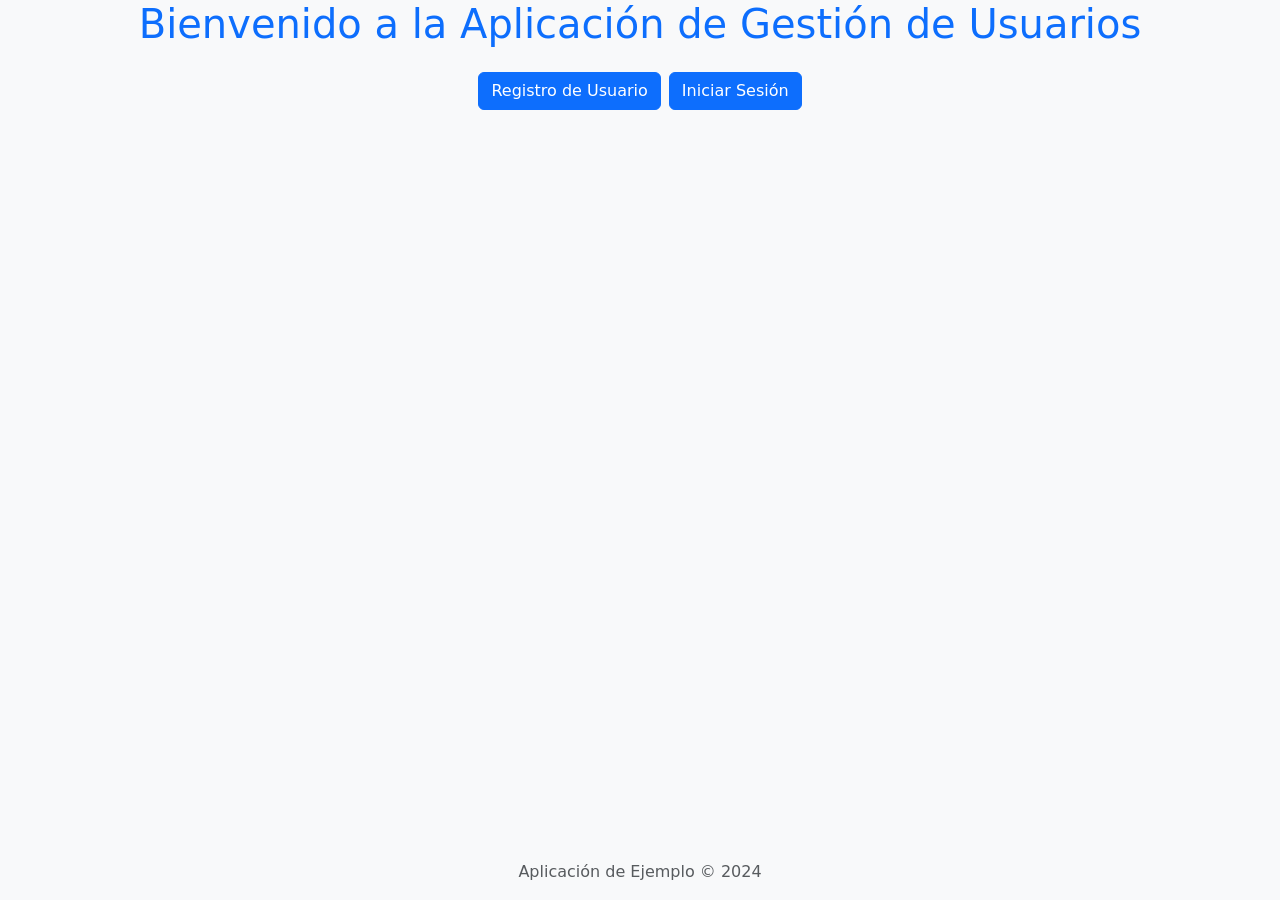
<file: app/templates/index.html>
<!DOCTYPE html>
<html lang="en" data-bs-theme="{{ 'dark' if darkmode == 'dark' else 'light' }}">
<head>
    <meta charset="UTF-8">
    <meta name="viewport" content="width=device-width, initial-scale=1.0">
    <title>Página Principal</title>
    <link href="https://cdn.jsdelivr.net/npm/bootstrap@5.3.0/dist/css/bootstrap.min.css" rel="stylesheet">
</head>
<body class="d-flex flex-column justify-content-center align-items-center vh-100 bg-light">

    <h1 class="text-center mb-4 text-primary">Bienvenido a la Aplicación de Gestión de Usuarios</h1>

    <div class="d-flex justify-content-center mb-4">
        <a href="/register" class="btn btn-primary me-2">Registro de Usuario</a>
        <a href="/login" class="btn btn-primary">Iniciar Sesión</a>
    </div>

    <footer class="text-center mt-auto">
        <p class="text-muted">Aplicación de Ejemplo &copy; 2024</p>
    </footer>

    <script src="https://cdn.jsdelivr.net/npm/bootstrap@5.3.0/dist/js/bootstrap.bundle.min.js"></script>
</body>
</html>
</file>
